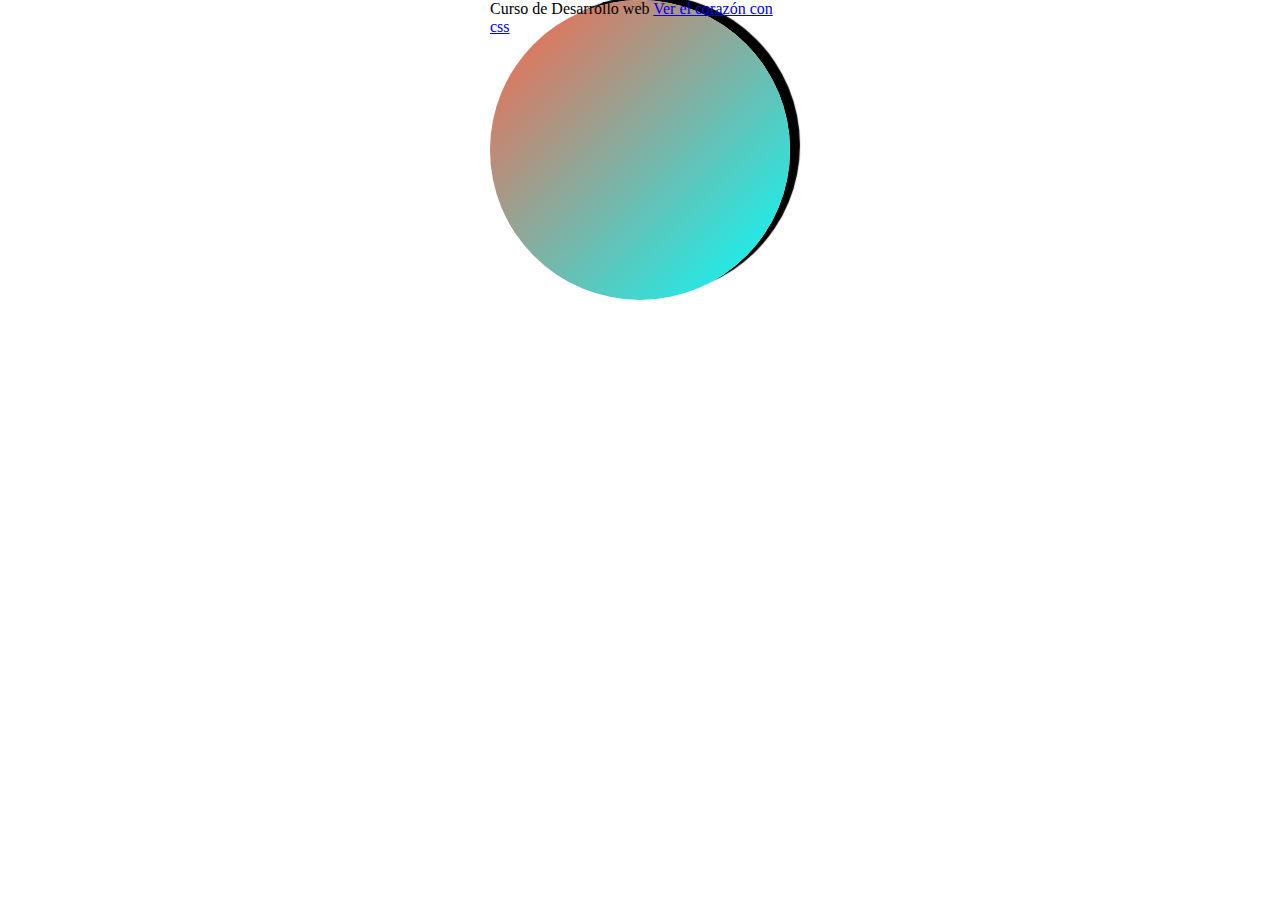
<file: index.html>
<!DOCTYPE html>
<html lang="en">
<head>
    <meta charset="UTF-8">
    <meta http-equiv="X-UA-Compatible" content="IE=edge">
    <meta name="viewport" content="width=device-width, initial-scale=1.0">
    <title>Document</title>
    <link rel="stylesheet" href="./css/estilos.css">
</head>
<body>
    
    <div class="degradado sombra">
       <span class="texto-sembreado">

            Curso de Desarrollo web
            <a href="./corazon.html">Ver el corazón con css</a>
       </span>
    </div>

</body>
</html>
</file>
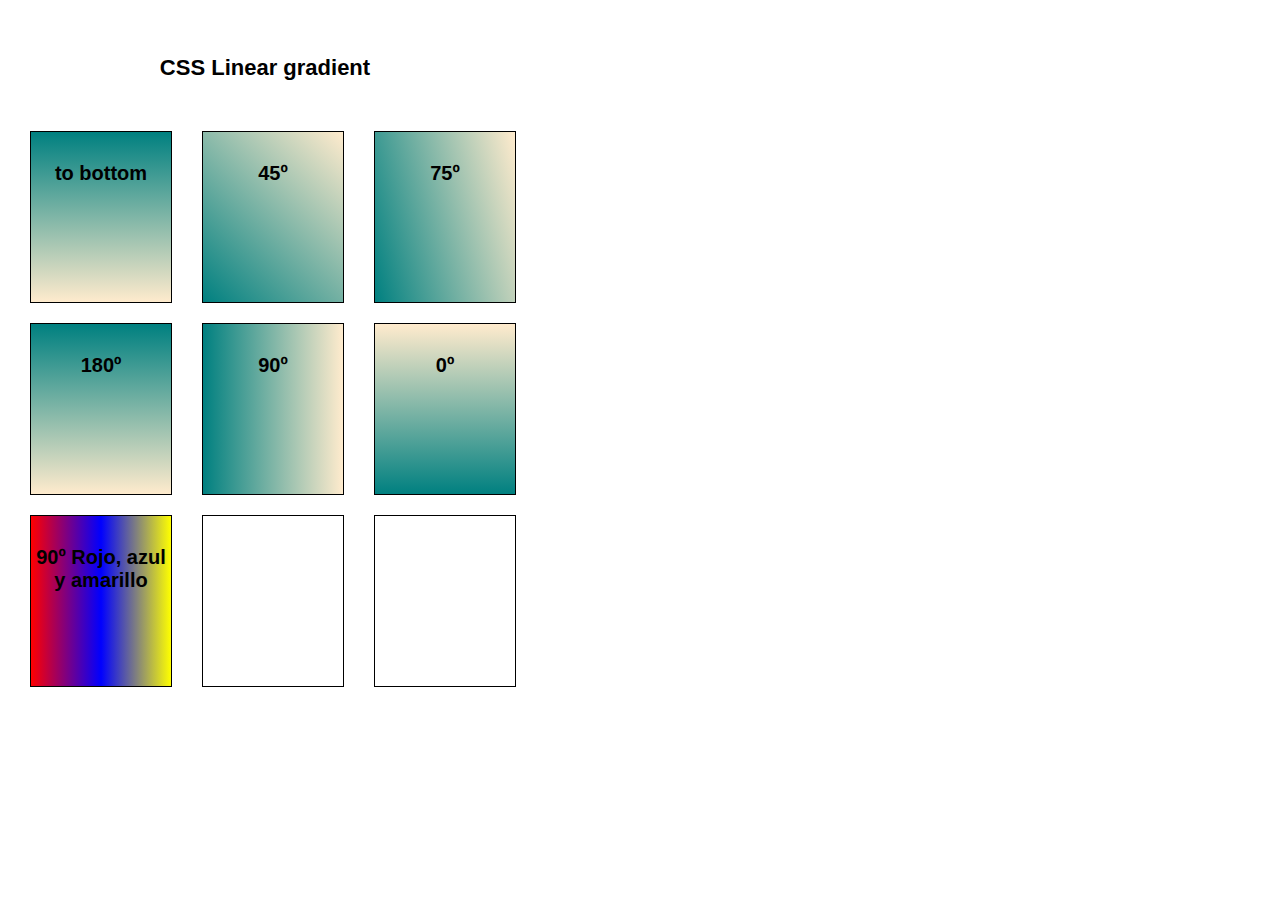
<file: tarea1.html>
<!DOCTYPE html>
<html lang="en">

<head>
    <meta charset="UTF-8">
    <meta http-equiv="X-UA-Compatible" content="IE=edge">
    <meta name="viewport" content="width=device-width, initial-scale=1.0">
    <title>Document</title>
    <style>
        :root {
            --silver: #008080;
            --gris-claro: #ffebcd;
        }

        * {
            margin: 0;
            padding: 0;
            font-family: Verdana, Geneva, Tahoma, sans-serif;
        }

        div{
            border: 1px solid;
            float: left;
            height: 140px;
            width: 140px;
            margin: 10px 15px;
            font-size: 20px;
            text-align: center;
            padding-top: 30px;
            font-weight: bold;
            word-wrap: break-word;
        }

        h2{
            margin: 55px -30px 0 65px;
            font-size: 22px;
            width: 400px;
            white-space: pre;
            text-align: center;
        }

        

        .contenedor {
            background-color: white;
            width: 600px;
            border: none;
        }

        .toButtom {
            background-image: linear-gradient(to bottom, var(--silver), var(--gris-claro));
        }

        .to45 {
            background-image: linear-gradient(45deg, var(--silver), var(--gris-claro));
        }

        .to75 {
            background-image: linear-gradient(75deg, var(--silver), var(--gris-claro));
        }

        .to180 {
            background-image: linear-gradient(180deg, var(--silver), var(--gris-claro));
        }

        .to90 {
            background-image: linear-gradient(90deg, var(--silver), var(--gris-claro));
        }

        .to0 {
            background-image: linear-gradient(0deg, var(--silver), var(--gris-claro));
        }

        .to90_red_blue_yellow{
            background-image: linear-gradient(90deg, red, blue, yellow);
        }
    </style>
</head>

<body>
    <h2>CSS Linear gradient</h2>
    <div class="contenedor">
        <div class="toButtom">to bottom</div>
        <div class="to45">45º</div>
        <div class="to75">75º</div>
        <div class="to180">180º</div>
        <div class="to90">90º</div>
        <div class="to0">0º</div>
        <div class="to90_red_blue_yellow">
            90º Rojo, azul y amarillo
        </div>
        <div class=""></div>
        <div class=""></div>
    </div>
</body>

</html>
</file>
<file: css/estilos.css>
* {
    margin: 0;
    padding: 0;
}

div{
    width: 300px;
    height: 300px;
    border-radius: 50%;
    margin: 0 auto;
}

.corazon {
    --color: red;
    --escala: 1;
    --desplazamiento: 200px;
    border-radius: 0%;
    height: 32px;
    width: 32px;
    background-color: var(--color);
    box-shadow: 32px 0px 0px var(--color), 
    64px 0px 0px black, 
    32px 0px 0px var(--color), 
    -32px 0px 0px black, 
    0px -32px 0px black, 
    32px -32px 0px black, 
    96px -32px 0px black, 
    128px -32px 0px black, 
    160px 0px 0px black, 
    160px 32px 0px black, 
    -32px 32px 0px black, 
    0px 64px 0px black, 
    32px 96px 0px black, 
    64px 128px 0px black, 
    96px 96px 0px black, 
    128px 64px 0px black, 
    32px 32px 0px var(--color), 
    0px 32px 0px var(--color), 
    64px 32px 0px var(--color), 
    96px 32px 0px var(--color), 
    128px 32px 0px var(--color),
     96px 0px 0px var(--color), 
     128px 0px 0px var(--color), 
     96px 64px 0px var(--color), 
     64px 64px 0px var(--color), 
     32px 64px 0px var(--color), 
     64px 96px 0px var(--color);
    margin-top: var(--desplazamiento) !important;
    margin: 0 auto;
    transition: all 3s;
}

.corazon:hover{
    --color: blue;
    --desplazamiento: 300px;
    transform: scale(1.1);
}

.degradado {
    background-image: linear-gradient(135deg, tomato, cyan);
}

.sombra {
    box-shadow: 10px -5px 1px black;
}
</file>
